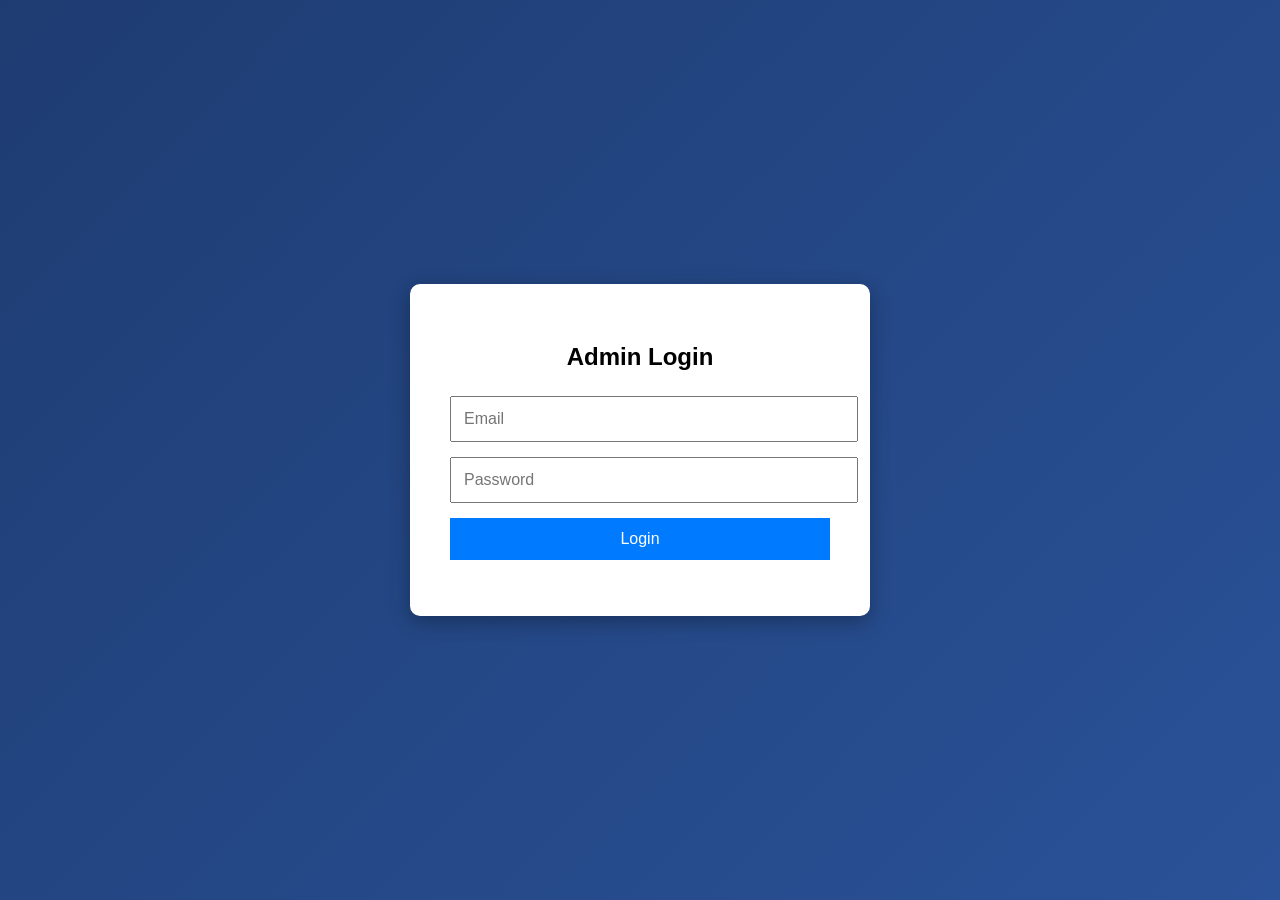
<file: src/main/resources/static/login.html>
<!DOCTYPE html>
<html lang="en">
<head>
<meta charset="UTF-8">
<meta name="viewport" content="width=device-width, initial-scale=1.0">
<title>Admin Login</title>

<style>
    body {
        font-family: Arial, sans-serif;
        background: linear-gradient(135deg, #1e3c72, #2a5298);
        display: flex;
        justify-content: center;
        align-items: center;
        height: 100vh;
        margin: 0;
    }

    .login-box {
        background: white;
        padding: 40px;
        width: 380px;
        border-radius: 10px;
        box-shadow: 0 6px 20px rgba(0,0,0,0.3);
    }

    .login-box h2 {
        text-align: center;
        margin-bottom: 25px;
    }

    input {
        width: 100%;
        padding: 12px;
        margin-bottom: 15px;
        font-size: 16px;
    }

    button {
        width: 100%;
        padding: 12px;
        background: #007bff;
        color: white;
        border: none;
        font-size: 16px;
        cursor: pointer;
    }

    button:hover {
        opacity: 0.9;
    }

    .error {
        color: red;
        text-align: center;
        margin-top: 10px;
    }
</style>
</head>

<body>

<div class="login-box">
    <h2>Admin Login</h2>

    <form id="loginForm">
        <input type="email" id="email" placeholder="Email" required>
        <input type="password" id="password" placeholder="Password" required>
        <button type="submit">Login</button>
    </form>

    <p class="error" id="errorMsg"></p>
</div>

<script>
document.getElementById("loginForm").addEventListener("submit", async function(e) {
    e.preventDefault();

    const email = document.getElementById("email").value;
    const password = document.getElementById("password").value;

    const response = await fetch("/admin/login", {
        method: "POST",
        headers: {
            "Content-Type": "application/x-www-form-urlencoded"
        },
        body: `email=${encodeURIComponent(email)}&password=${encodeURIComponent(password)}`
    });

    if (response.ok) {
        window.location.href = "/admin/home.html";
    } else {
        const text = await response.text();
        document.getElementById("errorMsg").innerText = text;
    }
});
</script>

</body>
</html>
</file>
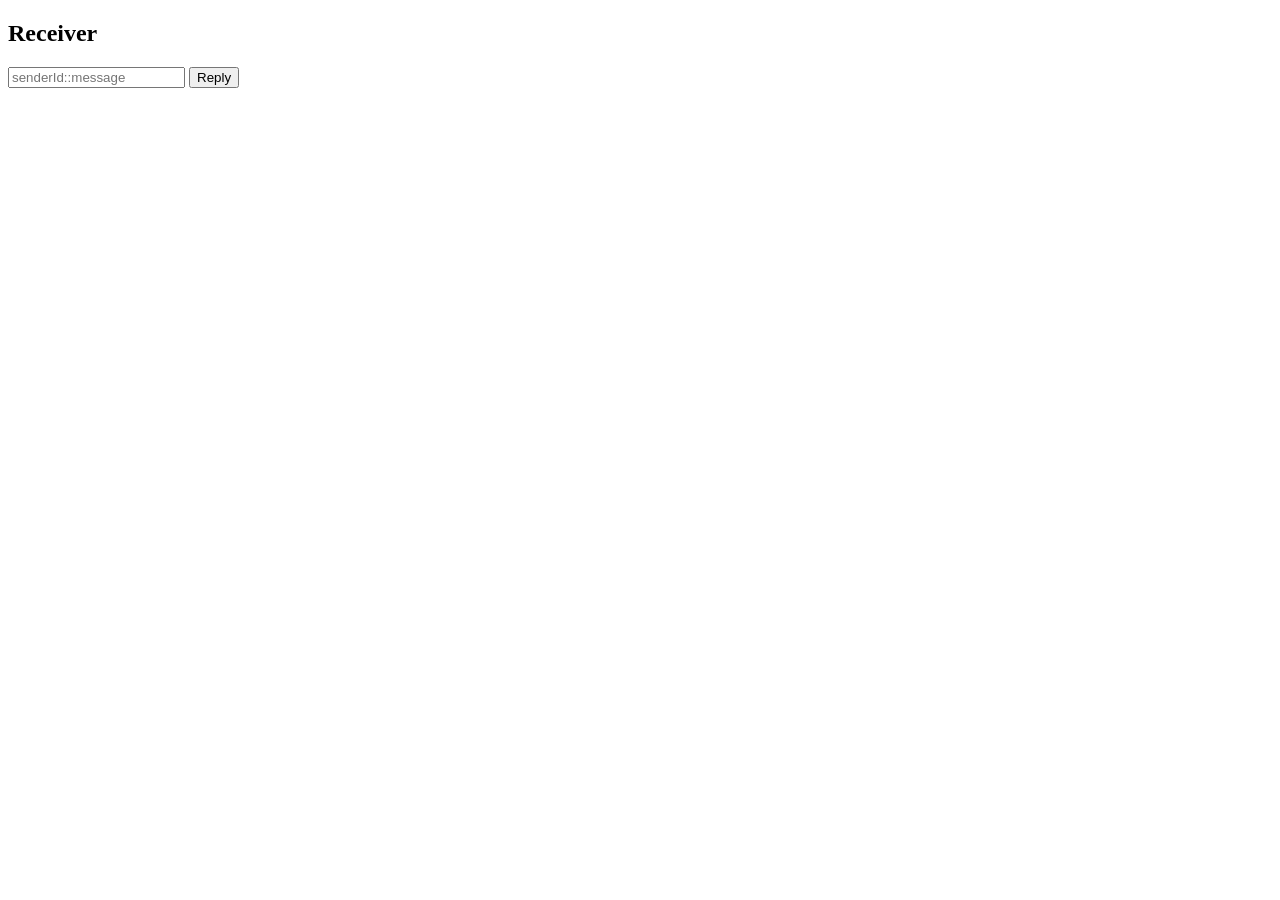
<file: src/main/resources/static/receiver.html>
<!DOCTYPE html>
<html>
<body>

<h2>Receiver</h2>
<div id="chat"></div>

<input id="reply" placeholder="senderId::message">
<button onclick="send()">Reply</button>

<script>
  const ws = new WebSocket(
    "ws://localhost:8080/chat?role=receiver"
  );

  ws.onmessage = (event) => {
    document.getElementById("chat").innerHTML +=
      `<p>${event.data}</p>`;
  };

  function send() {
    ws.send(document.getElementById("reply").value);
    document.getElementById("reply").value = "";
  }
</script>

</body>
</html>
</file>
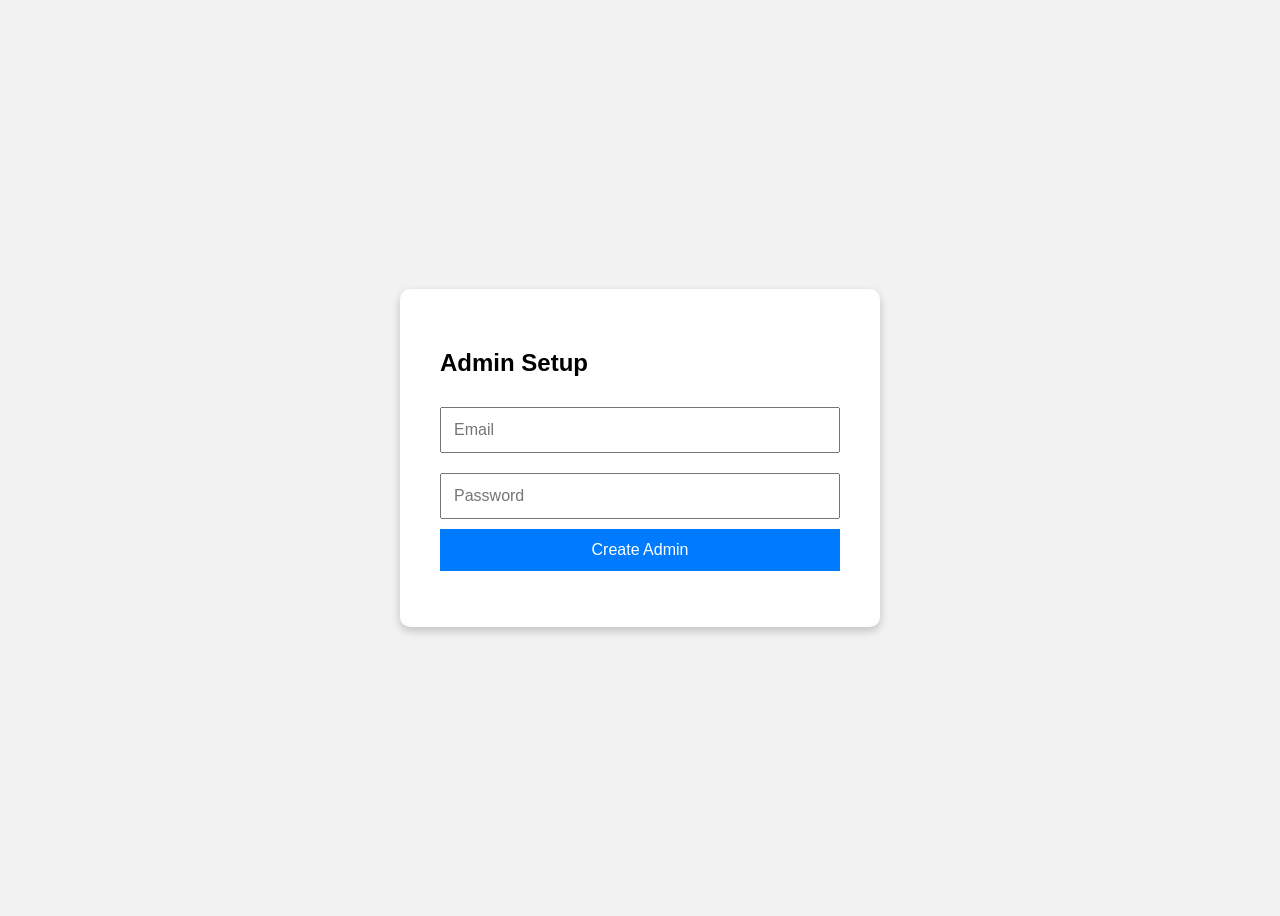
<file: src/main/resources/static/register.html>
<!DOCTYPE html>
<html lang="en">
<head>
<meta charset="UTF-8">
<meta name="viewport" content="width=device-width, initial-scale=1.0">
<title>Admin Setup</title>

<style>
    body {
        font-family: Arial, sans-serif;
        background: #f2f2f2;
        display: flex;
        justify-content: center;
        align-items: center;
        height: 100vh;
    }

    .container {
        background: white;
        padding: 40px;
        border-radius: 10px;
        box-shadow: 0 4px 10px rgba(0,0,0,0.2);
        width: 400px;
    }

    input {
        width: 100%;
        padding: 12px;
        margin: 10px 0;
        font-size: 16px;
        box-sizing: border-box;
    }

    button {
        padding: 12px;
        width: 100%;
        background: #007bff;
        color: white;
        border: none;
        font-size: 16px;
        cursor: pointer;
    }

    button:hover {
        opacity: 0.9;
    }

    #message {
        margin-top: 15px;
        font-weight: bold;
    }
</style>
</head>

<body>
<div class="container">
    <h2>Admin Setup</h2>

    <form id="setupForm">
        <input type="email" id="email" placeholder="Email" required>
        <input type="password" id="password" placeholder="Password" required>
        <button type="submit">Create Admin</button>
    </form>

    <p id="message"></p>
</div>

<script>
document.getElementById("setupForm").addEventListener("submit", async function (e) {
    e.preventDefault();

    const email = document.getElementById("email").value;
    const password = document.getElementById("password").value;
    const messageEl = document.getElementById("message");

    const response = await fetch("/setup/admin", {
        method: "POST",
        headers: {
            "Content-Type": "application/x-www-form-urlencoded"
        },
        body: `email=${encodeURIComponent(email)}&password=${encodeURIComponent(password)}`
    });

    const text = await response.text();
    messageEl.innerText = text;

    // ✅ Redirect if admin exists OR created
    if (response.status === 200 || response.status === 409) {
        setTimeout(() => {
            window.location.href = "/login.html";
        }, 2000);
    }
});
</script>
</body>
</html>
</file>
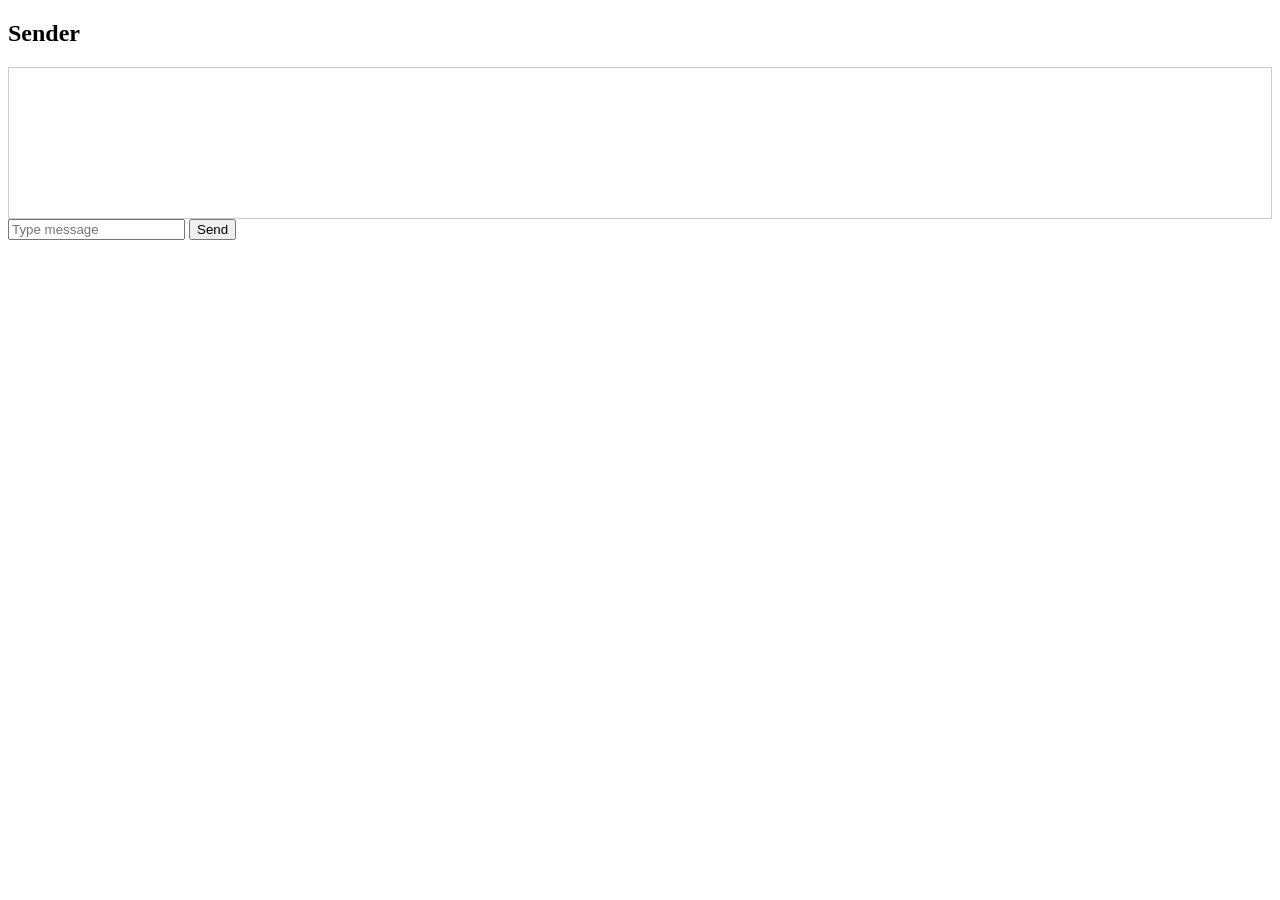
<file: src/main/resources/static/sender.html>
<!DOCTYPE html>
<html>
<body>

<h2>Sender</h2>

<div id="chat" style="border:1px solid #ccc; height:150px; overflow:auto;"></div>

<input id="msg" placeholder="Type message">
<button onclick="send()">Send</button>

<script>
  const ws = new WebSocket("ws://localhost:8080/chat");

  ws.onopen = () => {
    console.log("Sender WebSocket connected");
  };

  ws.onmessage = (event) => {
    console.log("Message from server:", event.data);
    document.getElementById("chat").innerHTML +=
      `<p>${event.data}</p>`;
  };

  function send() {
    ws.send(document.getElementById("msg").value);
    document.getElementById("msg").value = "";
  }
</script>

</body>
</html>
</file>
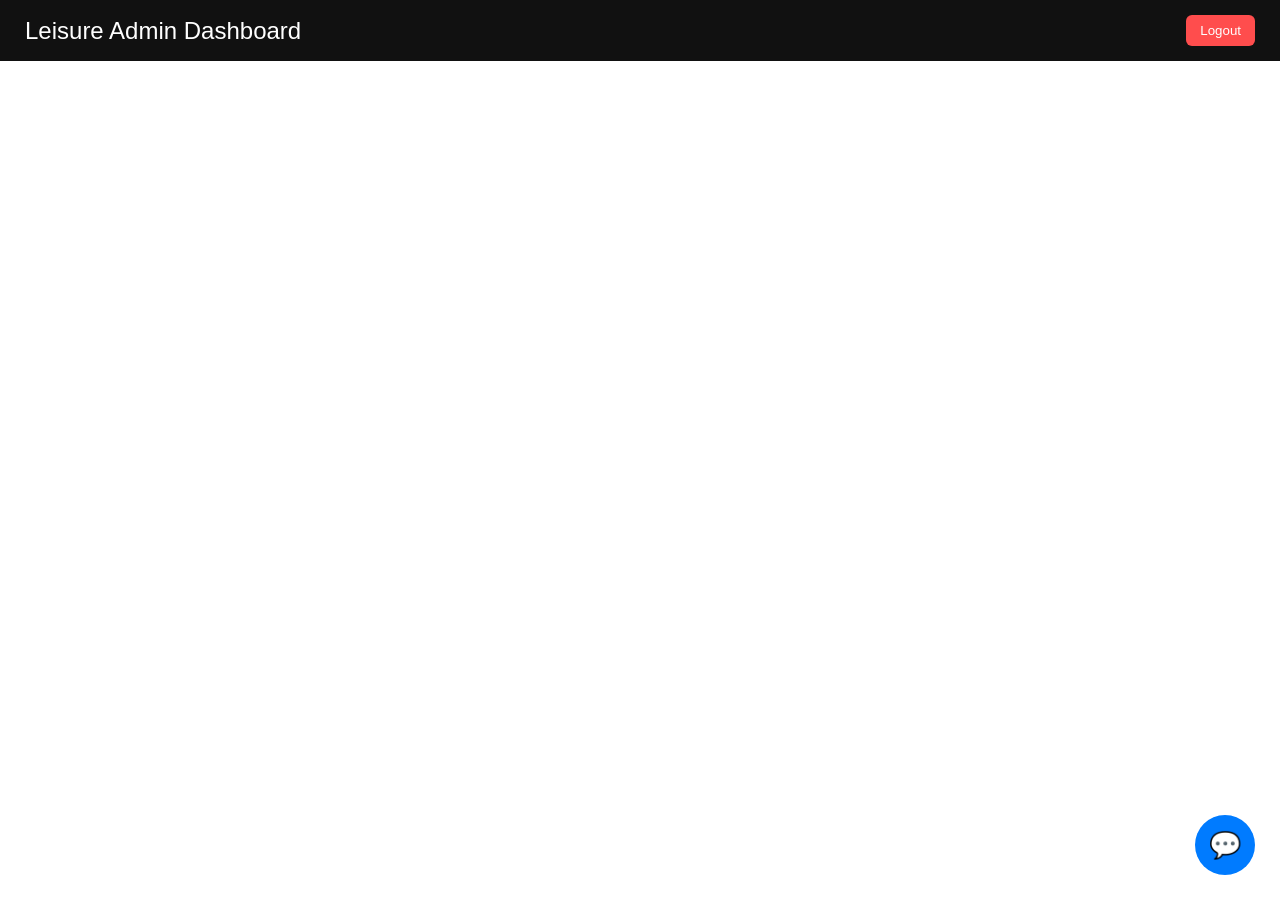
<file: src/main/resources/static/admin/home.html>
<!DOCTYPE html>
<html lang="en">
<head>
<meta charset="UTF-8">
<title>Admin Dashboard</title>
<meta name="viewport" content="width=device-width, initial-scale=1.0">

<style>
* { margin: 0; padding: 0; box-sizing: border-box; font-family: Arial, sans-serif; }

header {
    background: #111;
    color: white;
    padding: 15px 25px;
    display: flex;
    justify-content: space-between;
    align-items: center;
}

header h2 { font-weight: 500; }

.logout-btn {
    background: #ff4d4d;
    border: none;
    color: white;
    padding: 8px 14px;
    border-radius: 6px;
    cursor: pointer;
}

#chatIcon {
    position: fixed;
    bottom: 25px;
    right: 25px;
    width: 60px;
    height: 60px;
    background: #007bff;
    color: white;
    font-size: 26px;
    border-radius: 50%;
    display: flex;
    justify-content: center;
    align-items: center;
    cursor: pointer;
}

#chatBadge {
    position: absolute;
    top: -5px;
    right: -5px;
    background: red;
    color: white;
    font-size: 12px;
    padding: 4px 7px;
    border-radius: 50%;
    display: none;
}

#chatPanel {
    position: fixed;
    bottom: 100px;
    right: 25px;
    width: 700px;
    height: 420px;
    background: white;
    display: none;
    box-shadow: 0 4px 15px rgba(0,0,0,0.3);
    border-radius: 10px;
    overflow: hidden;
    flex-direction: row;
}

#userList {
    width: 30%;
    background: #f2f2f2;
    border-right: 1px solid #ddd;
    overflow-y: auto;
}

.user {
    padding: 12px;
    cursor: pointer;
    border-bottom: 1px solid #ddd;
    display: flex;
    justify-content: space-between;
}

.user:hover { background: #e6e6e6; }

.user-badge {
    background: red;
    color: white;
    font-size: 12px;
    padding: 3px 6px;
    border-radius: 50%;
}

#chatWindow {
    width: 70%;
    display: flex;
    flex-direction: column;
}

#chatHeader {
    padding: 12px;
    background: #007bff;
    color: white;
}

#messages {
    flex: 1;
    padding: 12px;
    overflow-y: auto;
    background: #fafafa;
    display: flex;
    flex-direction: column;
    gap: 8px;
}

.message {
    max-width: 70%;
    padding: 10px;
    margin-bottom: 10px;
    border-radius: 10px;
}

.user-msg {
    background: #e0e0e0;
    align-self: flex-start;
}

.admin-msg {
    background: #007bff;
    color: white;
    align-self: flex-end;
}

#inputArea {
    display: flex;
    border-top: 1px solid #ddd;
}

#inputArea input {
    flex: 1;
    padding: 10px;
    border: none;
    outline: none;
}

#inputArea button {
    padding: 10px 20px;
    background: #007bff;
    color: white;
    border: none;
    cursor: pointer;
}
</style>
</head>

<body>

<header>
    <h2>Leisure Admin Dashboard</h2>
    <button class="logout-btn" onclick="logout()">Logout</button>
</header>

<div id="chatIcon">
    💬
    <div id="chatBadge"></div>
</div>

<div id="chatPanel">
    <div id="userList"></div>

    <div id="chatWindow">
        <div id="chatHeader">Select a user</div>
        <div id="messages"></div>
        <div id="inputArea">
            <input type="text" id="messageInput" placeholder="Type a message...">
            <button onclick="sendMessage()">Send</button>
        </div>
    </div>
</div>

<script>
let users = {};
let activeUser = null;
let totalUnread = 0;

const chatIcon = document.getElementById("chatIcon");
const chatPanel = document.getElementById("chatPanel");
const userList = document.getElementById("userList");
const messagesDiv = document.getElementById("messages");
const chatHeader = document.getElementById("chatHeader");
const badge = document.getElementById("chatBadge");

chatIcon.onclick = () => {
    chatPanel.style.display = chatPanel.style.display === "flex" ? "none" : "flex";
};

const socket = new WebSocket("ws://localhost:8080/chat?role=receiver");

socket.onopen = () => {
    console.log("Admin connected (Receiver)");
};

socket.onmessage = (event) => {
    const [senderId, text] = event.data.split("::");

    if (!users[senderId]) {
        users[senderId] = { messages: [], unread: 0 };
    }

    users[senderId].messages.push({ from: "user", text });

    if (activeUser !== senderId) {
        users[senderId].unread++;
        totalUnread++;
    }

    renderUsers();
    if (activeUser === senderId) renderMessages(senderId);
};

function renderUsers() {
    userList.innerHTML = "";
    Object.keys(users).forEach(id => {
        const div = document.createElement("div");
        div.className = "user";
        div.innerHTML = `
            ${id.substring(0,8)}
            ${users[id].unread ? `<span class="user-badge">${users[id].unread}</span>` : ""}
        `;
        div.onclick = () => openChat(id);
        userList.appendChild(div);
    });
}

function openChat(senderId) {
    activeUser = senderId;
    users[senderId].unread = 0;
    chatHeader.innerText = "Chat with " + senderId.substring(0,8);
    renderMessages(senderId);
    updateBadge();
    renderUsers();
}

function renderMessages(senderId) {
    messagesDiv.innerHTML = "";
    users[senderId].messages.forEach(m => {
        const div = document.createElement("div");
        div.className = "message " + (m.from === "admin" ? "admin-msg" : "user-msg");
        div.innerText = m.text;
        messagesDiv.appendChild(div);
    });
    messagesDiv.scrollTop = messagesDiv.scrollHeight;
}

function sendMessage() {
    const input = document.getElementById("messageInput");
    if (!input.value || !activeUser) return;

    socket.send(activeUser + "::" + input.value);
    users[activeUser].messages.push({ from: "admin", text: input.value });
    input.value = "";
    renderMessages(activeUser);
}

function updateBadge() {
    badge.style.display = totalUnread ? "block" : "none";
    badge.innerText = totalUnread;
}

function logout() {
    fetch("/admin/logout", { method: "POST" })
        .then(() => window.location.href = "/login.html");
}
</script>

</body>
</html>
</file>
